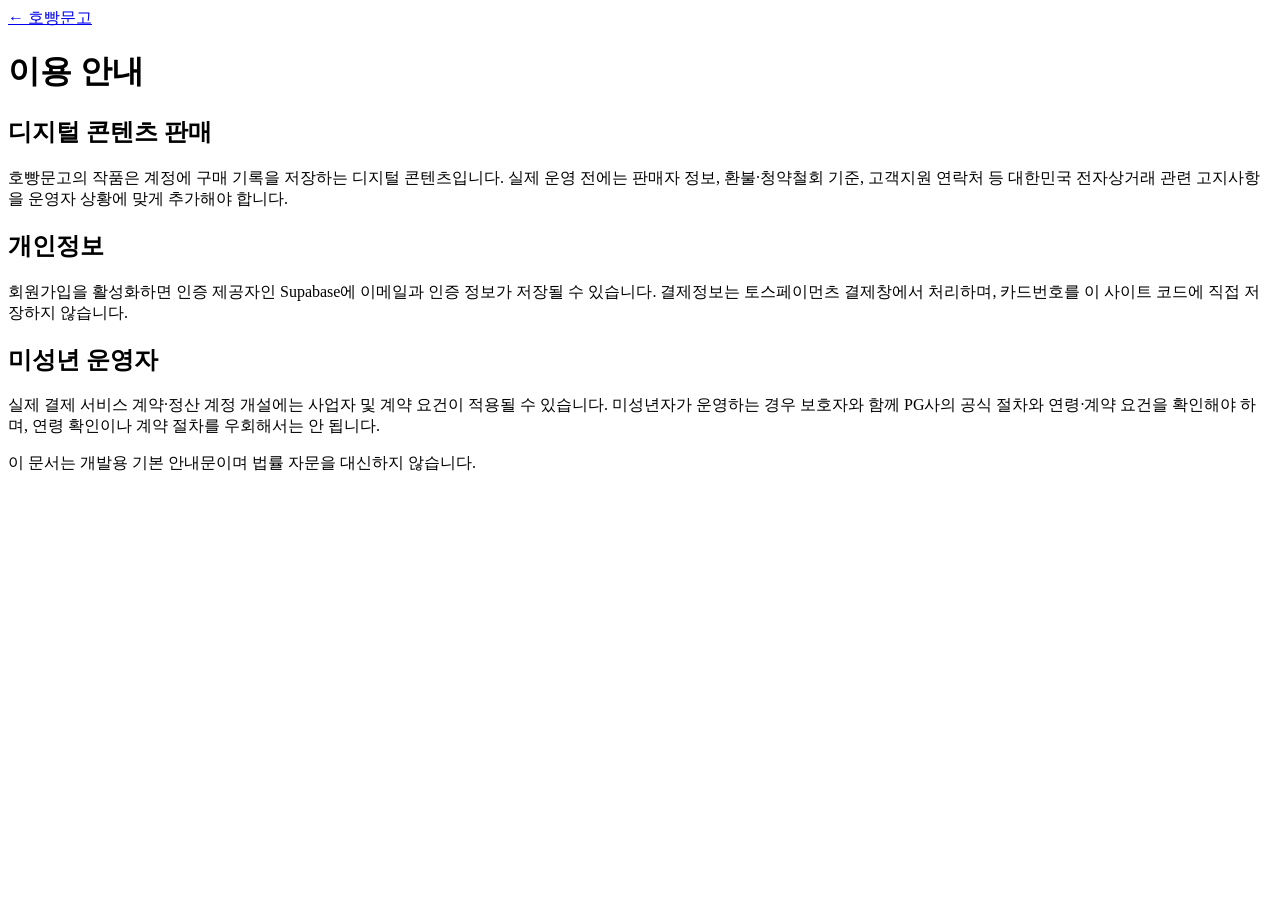
<file: legal.html>
<!doctype html><html lang="ko"><head><meta charset="utf-8"><meta name="viewport" content="width=device-width,initial-scale=1"><title>이용 안내 — 호빵문고</title><link rel="stylesheet" href="styles.css"></head><body><main class="legal-page"><a class="brand" href="index.html#/">← 호빵문고</a><h1>이용 안내</h1><h2>디지털 콘텐츠 판매</h2><p>호빵문고의 작품은 계정에 구매 기록을 저장하는 디지털 콘텐츠입니다. 실제 운영 전에는 판매자 정보, 환불·청약철회 기준, 고객지원 연락처 등 대한민국 전자상거래 관련 고지사항을 운영자 상황에 맞게 추가해야 합니다.</p><h2>개인정보</h2><p>회원가입을 활성화하면 인증 제공자인 Supabase에 이메일과 인증 정보가 저장될 수 있습니다. 결제정보는 토스페이먼츠 결제창에서 처리하며, 카드번호를 이 사이트 코드에 직접 저장하지 않습니다.</p><h2>미성년 운영자</h2><p>실제 결제 서비스 계약·정산 계정 개설에는 사업자 및 계약 요건이 적용될 수 있습니다. 미성년자가 운영하는 경우 보호자와 함께 PG사의 공식 절차와 연령·계약 요건을 확인해야 하며, 연령 확인이나 계약 절차를 우회해서는 안 됩니다.</p><p class="muted">이 문서는 개발용 기본 안내문이며 법률 자문을 대신하지 않습니다.</p></main></body></html>
</file>
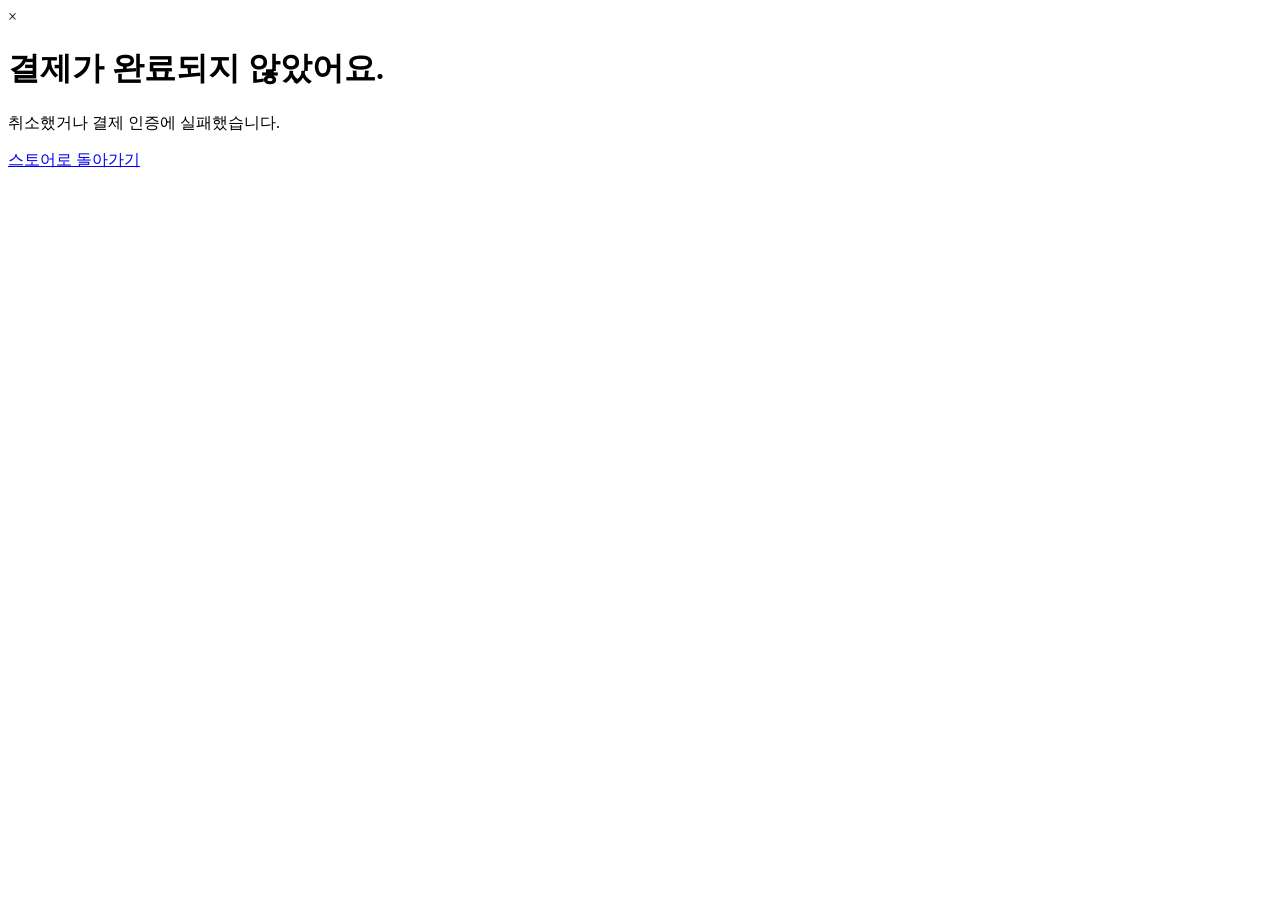
<file: payment-fail.html>
<!doctype html><html lang="ko"><head><meta charset="utf-8"><meta name="viewport" content="width=device-width,initial-scale=1"><title>결제 취소 — 호빵문고</title><link rel="stylesheet" href="styles.css"></head><body class="result-body"><main class="result-card"><div class="result-icon">×</div><h1>결제가 완료되지 않았어요.</h1><p id="failMsg">취소했거나 결제 인증에 실패했습니다.</p><a class="primary-btn" href="index.html#/store">스토어로 돌아가기</a></main><script>const q=new URLSearchParams(location.search);document.querySelector('#failMsg').textContent=q.get('message')||'취소했거나 결제 인증에 실패했습니다.';</script></body></html>
</file>
<file: styles.css>

</file>
